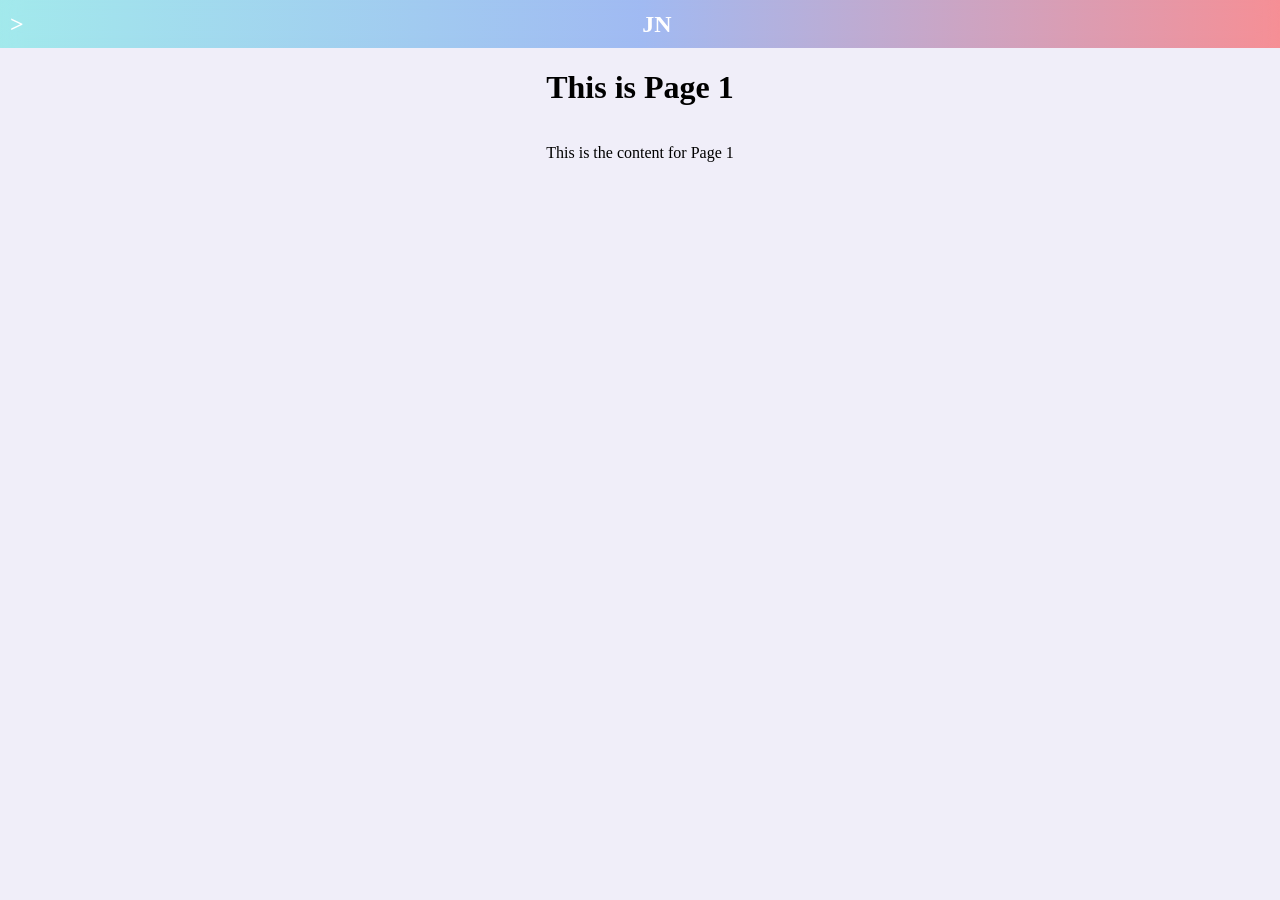
<file: index.html>
<!DOCTYPE html>
<html lang="en">
<head>
    <meta charset="UTF-8">
    <meta name="viewport" content="width=device-width, initial-scale=1.0">
    <title>JIANG NAN</title>
    <link rel="stylesheet" href="css.css">
    <link rel="website icon" href="https://avatars.githubusercontent.com/u/242735619?v=4&size=64">
</head>
<body>
    <div class="topbar">
        <h1 class="open" id="open">></h1>
        <h1 class="tit">JN</h1>
    </div>
    <div class="sidebar" id="sidebar">
        <h2 class="close" id="close">X</h2>
        <div class="nav">
            <a class="nv" id="button1" onclick="showpage1()" >首页</a>
            <a class="nv" id="button2" onclick="showpage2()" >关于</a>
            <a class="nv" id="button3" onclick="showpage3()" >联系</a>
        </div>
    </div>
    <div>
        <iframe id="window1" class="window" src="pages/page1.html" frameborder="0"></iframe>
        <iframe id="window2" class="window2" src="pages/page2.html" frameborder="0"></iframe>
        <iframe id="window3" class="window3" src="pages/page3.html" frameborder="0"></iframe>
    </div>
<script src="js.js"></script>    
</body>
</html>
</file>
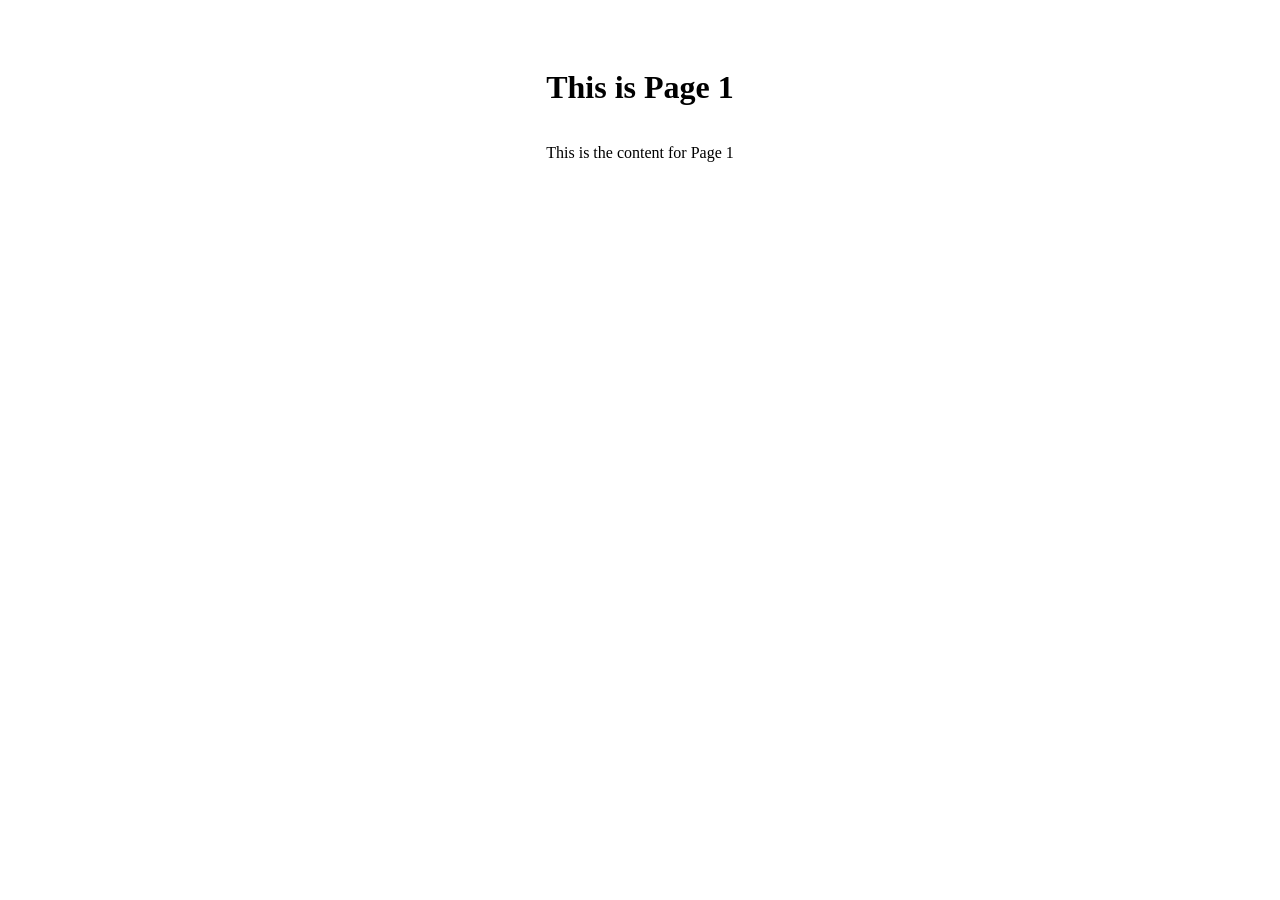
<file: pages/page1.html>
<!DOCTYPE html>
<html lang="en">
<head>
    <meta charset="UTF-8">
    <meta name="viewport" content="width=device-width, initial-scale=1.0">
    <link rel="stylesheet" href="CSS/page1.css">
</head>
<body>
     <h1>This is Page 1</h1>
    <p>This is the content for Page 1</p>
</body>
</html>
</file>
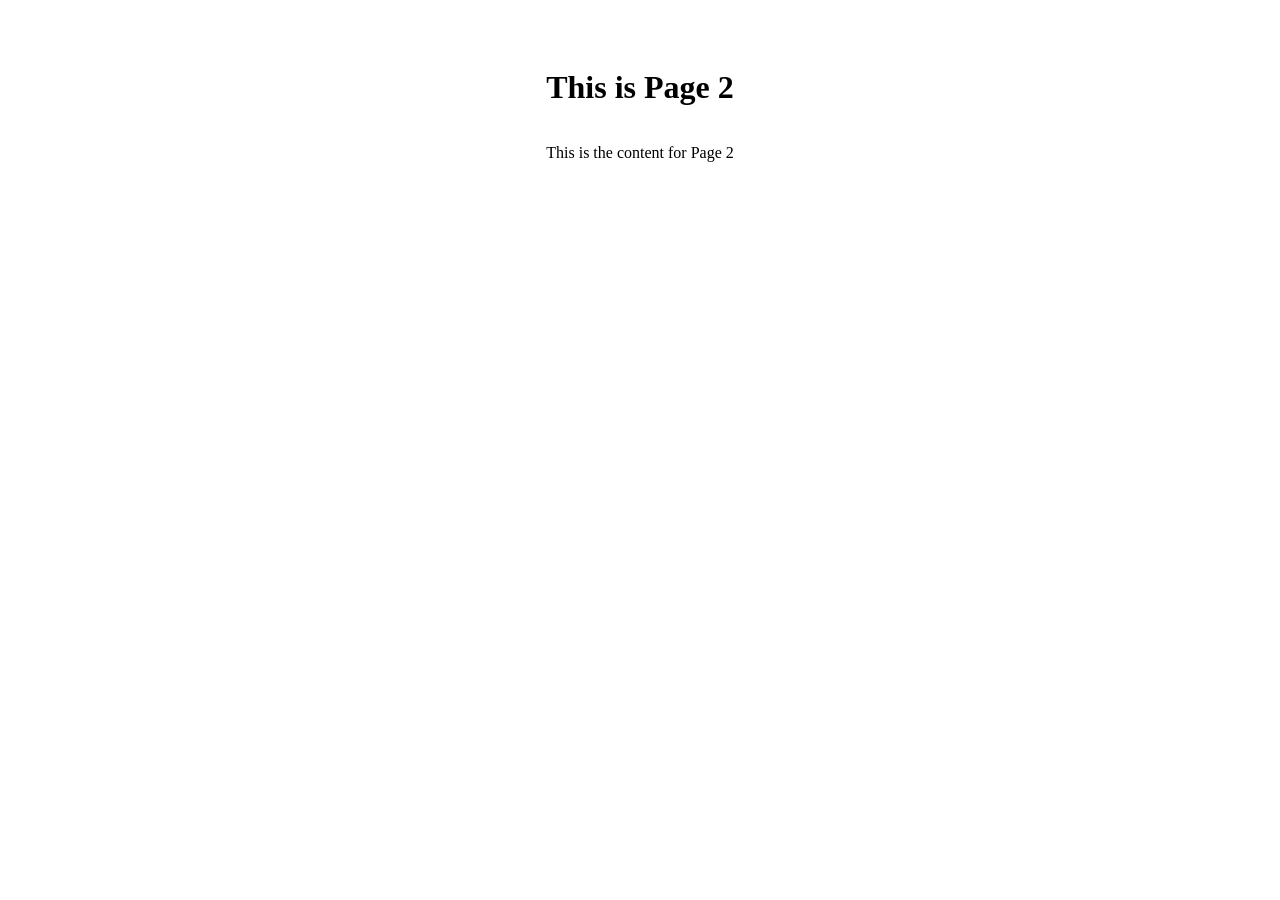
<file: pages/page2.html>
<!DOCTYPE html>
<html lang="en">
<head>
    <meta charset="UTF-8">
    <meta name="viewport" content="width=device-width, initial-scale=1.0">
    <link rel="stylesheet" href="CSS/page2.css">
</head>
<body>
    <h1>This is Page 2</h1>
    <p>This is the content for Page 2</p>
</body>
</html>
</file>
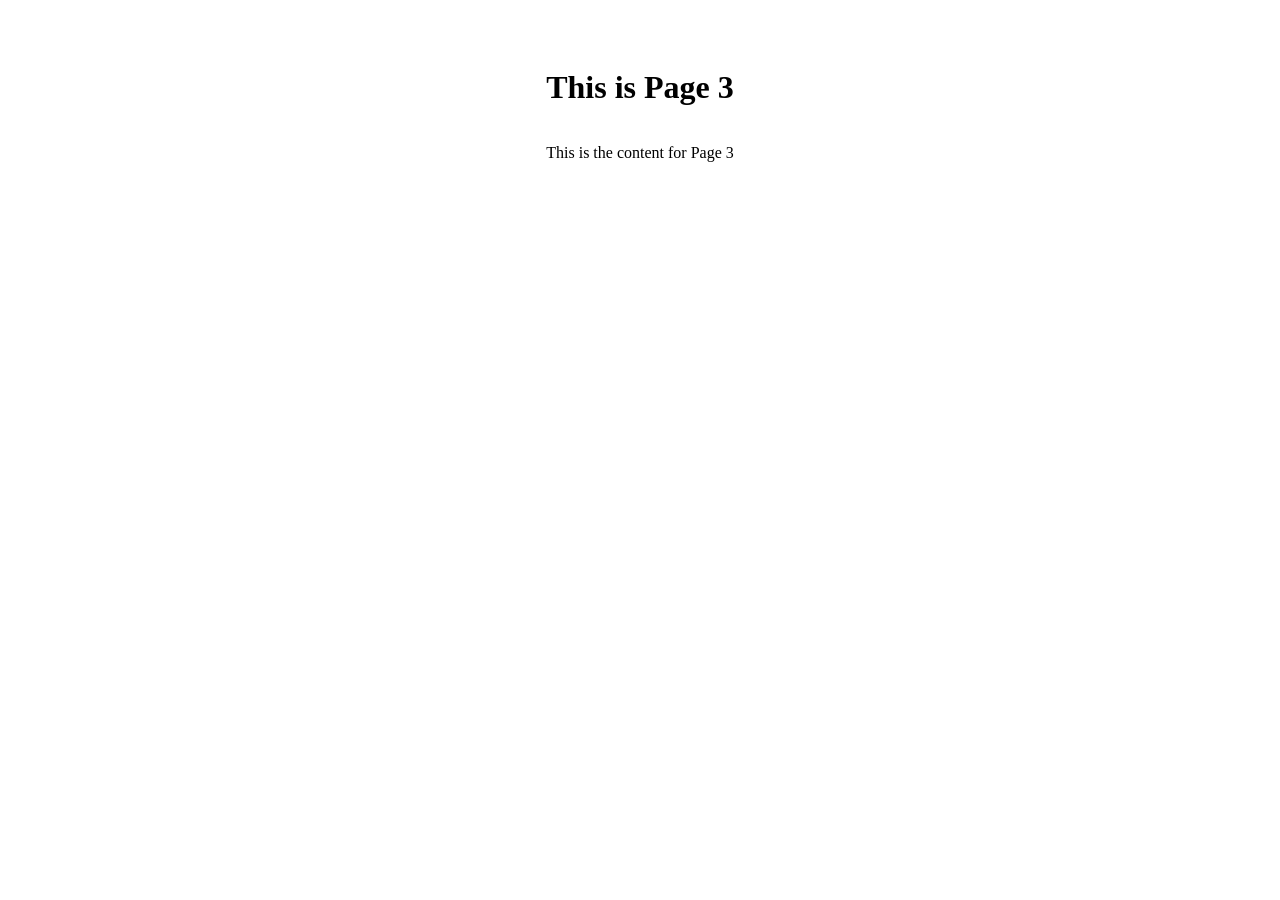
<file: pages/page3.html>
<!DOCTYPE html>
<html lang="en">
<head>
    <meta charset="UTF-8">
    <meta name="viewport" content="width=device-width, initial-scale=1.0">
    <link rel="stylesheet" href="CSS/page3.css">
</head>
<body>
    <h1>This is Page 3</h1>
    <p>This is the content for Page 3</p>
</body>
</html>
</file>
<file: css.css>
a {
    text-decoration: none;
    user-select: none;
    cursor: default;
}
body{
    margin: 0;
    padding: 0;
    background-color: rgba(240, 238, 249, 0.96);
    transition: all .3s;
    overflow: hidden;
}
.topbar{
    width: 100%;
    height: 3rem;
    backdrop-filter: blur(10px);
    background-image: linear-gradient(to right,rgba(46, 226, 217, 0.4),rgba(41, 108, 233, 0.4),rgba(255, 0, 0, 0.4));
    z-index: 999;
    position: fixed;
    align-items: center;
    display: flex;
}
.tit{
    margin: 0 auto;
    color: #fff;
    font-size: 1.5rem;
    user-select: none;
    cursor: default;
}
/*.dialog{
display: flex;
  flex-direction: column;
  justify-content: center; 
  align-items: center;      
    border: none;
    border-radius: 10px;
    background-color: rgba(255, 255, 255, 0.8);
    backdrop-filter: blur(5px);
   top: 50%;
} */
li {
    list-style: none;
}
.open{
    margin: 10px;
    font-size: 1.5rem;
    color: #fff;
    user-select: none;
    cursor: default;
}
.open:hover{
    color: #000;
}
.sidebar{
    width: 15rem;
    transition: all .3s;
    height: 100vh;
    background-color: rgba(255, 255, 255, 1);
    z-index: 1000;
    position: fixed;
    border-radius:5px 5px 0 0;
    display: flex;
    flex-direction: column;
    align-items: center;
    overflow: hidden;  /* 关键：宽度变小时裁切内容 */
    white-space: nowrap; /* 防止文字换行 */
    background-image: linear-gradient(to bottom,rgb(185, 253, 255),rgb(116, 226, 230),rgb(8, 173, 179));
}
.close{
    font-size: 1.5rem;
    color: #000;
    position: absolute;
    top: 0;
    right: 35px;
    font-size: 36px;
    margin-left: 50px;
    user-select: none;
    cursor: default;
}
.close:hover{
    color: #c5c5c5;
}
.nav{
    display: flex;
    flex-direction: column;
    align-items: center;
    margin-top: 10rem;
}
.nv{
    font-size: 1.5rem;
    color: #000;
    margin-top: 5px;
    display: flex;
    align-items: center;
    justify-content: center;
    transition: all .4s;
    width: 13rem;
    border-radius: 5px;
}
.nv:hover{
    box-shadow: 0 0 5px rgba(0, 0, 0, 0.5);
    transition: all .4s;
    background-color: rgba(0, 255, 255, 0.507);
}
.window{
    width: 100%;
    height: 100vh;
    display: block;
    transition: all .3s;
}
.window2{
  width: 100%;
    height: 100vh;
    display: none;
    transition: all .3s;
}
.window3{
width: 100%;
    height: 100vh;
    display: none;
    transition: all .3s;
}
@media screen and (max-width:600px) {
    .topbar{
        height: 3.5rem;
    }
    .sidebar{
        width: 12rem;
    }
}
</file>
<file: pages/CSS/page1.css>
*{
    user-select: none;
    cursor: default;
}
body{
    display: flex;
    flex-direction: column;
    justify-content: center;
    align-items: center;
    margin-top:3rem ;
}

@media screen and (max-width:600px) {
body{
  margin-top:3.5rem;
}
}
</file>
<file: pages/CSS/page2.css>
*{
    user-select: none;
    cursor: default;
}
body{
    display: flex;
    flex-direction: column;
    justify-content: center;
    align-items: center;
    margin-top:3rem ;
}

@media screen and (max-width:600px) {
body{
  margin-top:3.5rem;
}
}
</file>
<file: pages/CSS/page3.css>
*{
    user-select: none;
    cursor: default;
}
body{
    display: flex;
    flex-direction: column;
    justify-content: center;
    align-items: center;
    margin-top:3rem ;
}

@media screen and (max-width:600px) {
body{
  margin-top:3.5rem;
}
}
</file>
